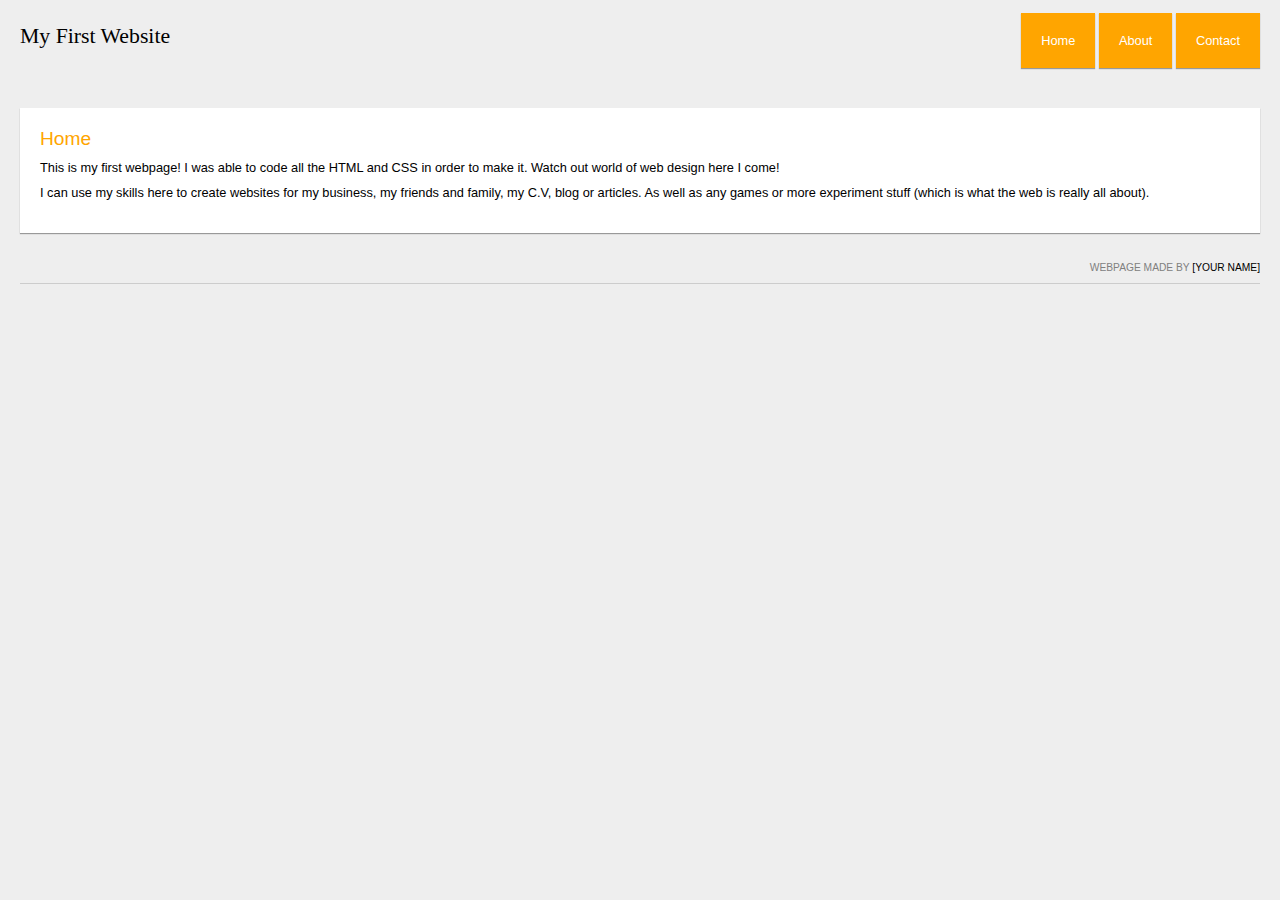
<file: index.html>
<!DOCTYPE html>
<html>
<head>

<!-- your webpage info goes here -->

    <title>My First Website</title>
	
	<meta name="author" content="your name" />
	<meta name="description" content="" />

<!-- you should always add your stylesheet (css) in the head tag so that it starts loading before the page html is being displayed -->	
	<link rel="stylesheet" href="style.css" type="text/css" />
	
</head>
<body>

<!-- webpage content goes here in the body -->

	<div id="page">
		<div id="logo">
			<h1><a href="/" id="logoLink">My First Website</a></h1>
		</div>
		<div id="nav">
			<ul>
				<li><a href="#/home.html">Home</a></li>
				<li><a href="#/about.html">About</a></li>
				<li><a href="#/contact.html">Contact</a></li>
			</ul>	
		</div>
		<div id="content">
			<h2>Home</h2>
			<p>
				This is my first webpage! I was able to code all the HTML and CSS in order to make it. Watch out world of web design here I come!
			</p>
			<p> 
				I can use my skills here to create websites for my business, my friends and family, my C.V, blog or articles. As well as any games or more experiment stuff (which is what the web is really all about). 
			</p>
		</div>
		<div id="footer">
			<p>
				Webpage made by <a href="/" target="_blank">[your name]</a>
			</p>
		</div>
	</div>
</body>
</html>
</file>
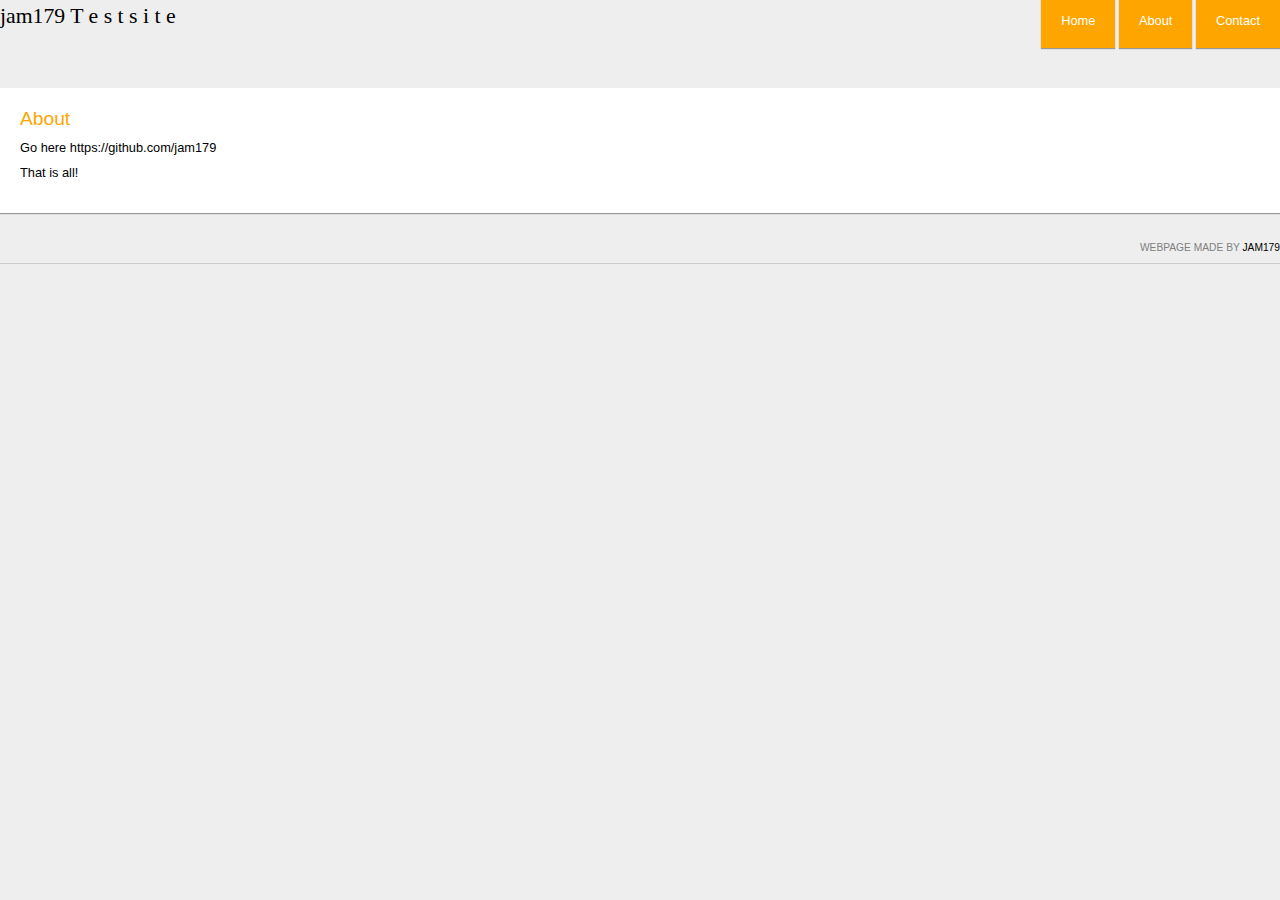
<file: about.html>
<!DOCTYPE html>
<html>
<head>

<!-- Webpage info goes here -->

    <title>Test Website</title>
	
	<meta name="author" content="jam179" />
	<meta name="description" content="The About page" />

<!-- you should always add your stylesheet (css) in the head tag so that it starts loading before the page html is being displayed -->	
	<link rel="stylesheet" href="style.css" type="text/css" />
	
</head>
<body>

<!-- webpage content goes here in the body -->

	<div id="About">
		<div id="logo">
			<h1><a href="/" id="logoLink">jam179 T
e
s
t
 
s
i
t
e</a></h1>
		</div>
		<div id="nav">
			<ul>
				<li><a href="./index.html">Home</a></li>
				<li><a href="./about.html">About</a></li>
				<li><a href="./contact.html">Contact</a></li>
			</ul>	
		</div>
		<div id="content">
			<h2>About</h2>
				<p>
				Go here <a href="https://github.com/jam179">https://github.com/jam179</a>
			</p>
			<p> 
				That is all!
			</p>
		</div>
		<div id="footer">
			<p>
				Webpage made by <a href="/" target="_blank">jam179</a>
			</p>
		</div>
	</div>
</body>
</html>
</file>
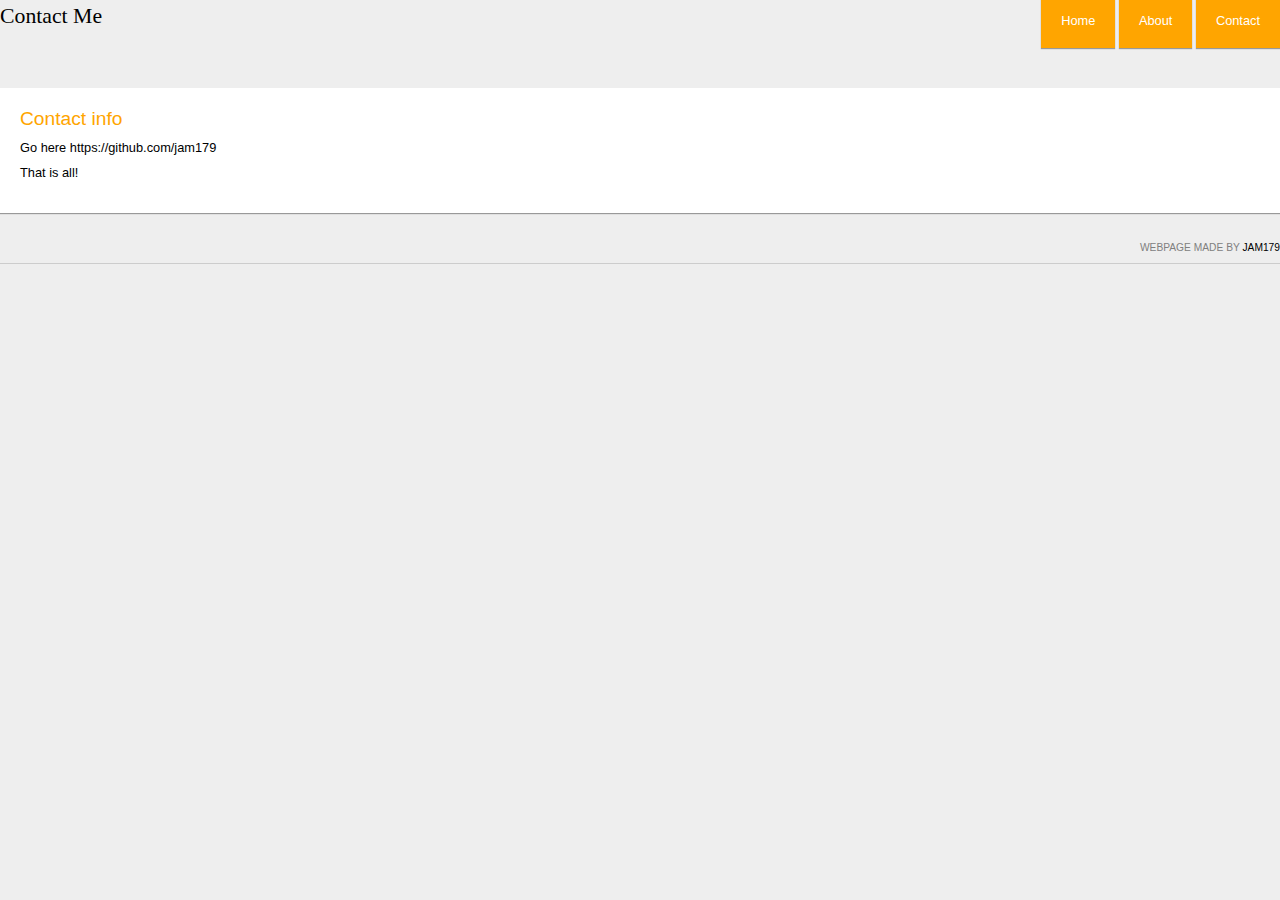
<file: contact.html>
<!DOCTYPE html>
<html>
<head>

<!-- Webpage info goes here -->

    <title>Contact Page</title>
	
	<meta name="author" content="jam179" />
	<meta name="description" content="The Contact page" />

<!-- you should always add your stylesheet (css) in the head tag so that it starts loading before the page html is being displayed -->	
	<link rel="stylesheet" href="style.css" type="text/css" />
	
</head>
<body>

<!-- webpage content goes here in the body -->

	<div id="Contack">
		<div id="logo">
			<h1><a href="/" id="logoLink">Contact Me</a></h1>
		</div>
		<div id="nav">
			<ul>
				<li><a href="./index.html">Home</a></li>
				<li><a href="./about.html">About</a></li>
				<li><a href="./contact.html">Contact</a></li>
			</ul>	
		</div>
		<div id="content">
			<h2>Contact info</h2>
				<p>
				Go here <a href="https://github.com/jam179">https://github.com/jam179</a>
			</p>
			<p> 
				That is all!
			</p>
		</div>
		<div id="footer">
			<p>
				Webpage made by <a href="/" target="_blank">jam179</a>
			</p>
		</div>
	</div>
</body>
</html>
</file>
<file: style.css>
/*
* multi-line comment
*/
p{ line-height: 1em; }
h1, h2, h3, h4{
    color: orange;
	font-weight: normal;
	line-height: 1.1em;
	margin: 0 0 .5em 0;
}
h1{ font-size: 1.7em; }
h2{ font-size: 1.5em; }
a{
	color: black;
	text-decoration: none;
}
	a:hover,
	a:active{ text-decoration: underline; }

/* you can structure your code's white space so that it is as readable for when you come back in the future or for other people to read and edit quickly */

body{
    font-family: arial; font-size: 80%; line-height: 1.2em; width: 100%; margin: 0; background: #eee;
}
/* you can put your code all in one line like above */
#page{ margin: 20px; }

/* or on different lines like below */
#logo{
	width: 35%;
	margin-top: 5px;
	font-family: georgia;
	display: inline-block;
}
/* but try and be as concise as possible */
#nav{
	width: 60%;
	display: inline-block;
	text-align: right;
	float: right;
}
	#nav ul{}
		#nav ul li{
			display: inline-block;
			height: 62px;
		}
			#nav ul li a{
				padding: 20px;
				background: orange;
				color: white;
			}
			#nav ul li a:hover{
				background-color: #ffb424;
				box-shadow: 0px 1px 1px #666;
			}
			#nav ul li a:active{ background-color: #ff8f00; }

#content{
	margin: 30px 0;
	background: white;
	padding: 20px;
	clear: both;
}
#footer{
	border-bottom: 1px #ccc solid;
	margin-bottom: 10px;
}
	#footer p{
		text-align: right;
		text-transform: uppercase;
		font-size: 80%;
		color: grey;
	}

/* multiple styles seperated by a , */
#content,
ul li a{ box-shadow: 0px 1px 1px #999; }
</file>
